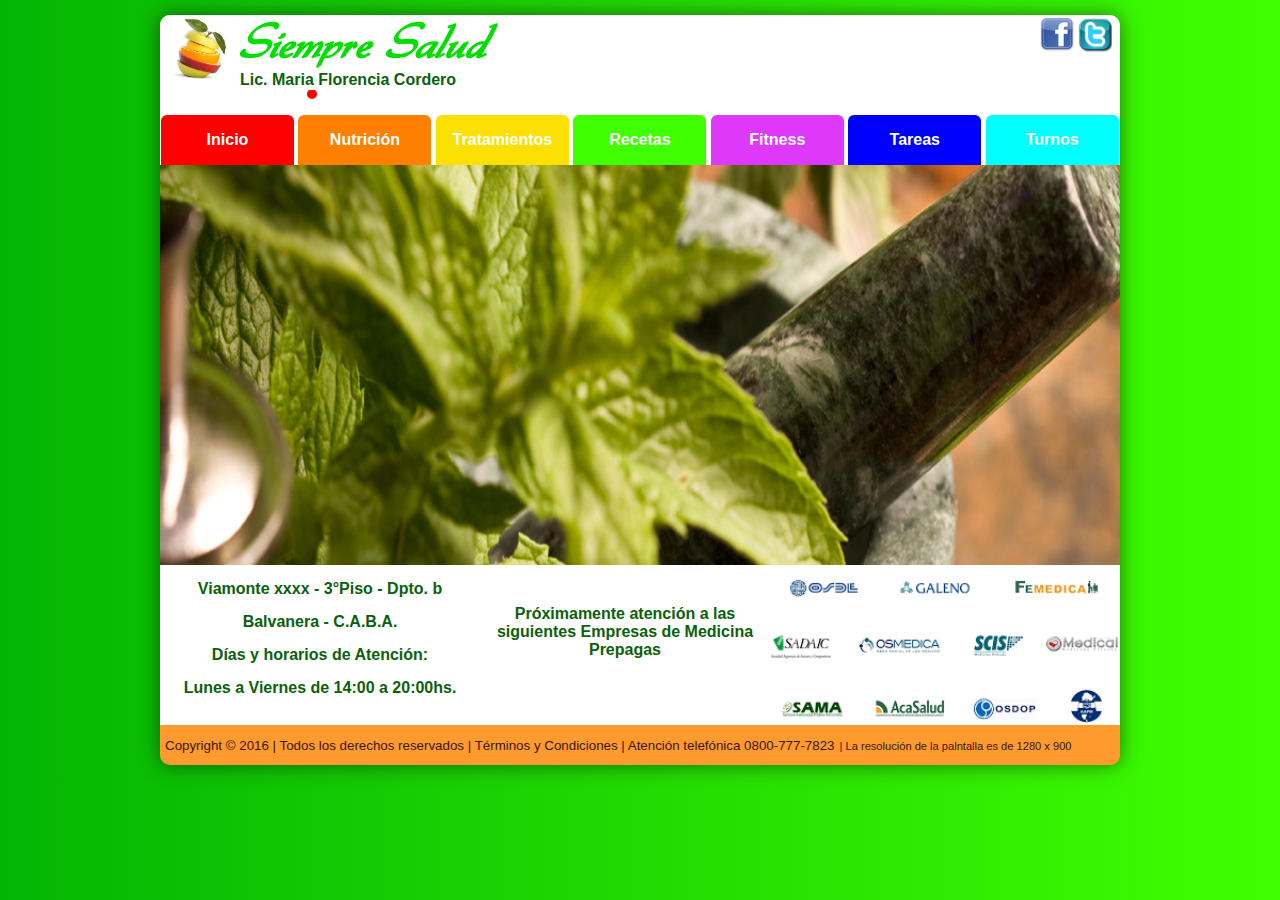
<file: Evaluación Integradora/index.html>
<!doctype html>
<html lang="es">
<head>
    <title>Siempre Salud</title>
    <meta charset="utf-8"/>
    <meta name="keywords" content="nutricion, dietas, delgazar, salud, florencia cordero"/>
    <link rel="stylesheet" href="estilos.css"/>
    <meta name="viewport" content="width=device-width, initial-scale=1"/>
    <script type="text/javascript" src="js/jquery-1.10.1.min.js"></script>
    <script type="text/javascript" src="js/funcion.js"></script>
    <script src="js/canvas_animacion.js"></script>
    <script type="text/javascript">
        function alerta(){
            alert ("Sección en construcción... Intente nuevamente más tarde!!!");
        }
    </script>
    <script type="text/javascript">
    function popup() {
        var nuevaVentana=window.open("","segundaPag","width=600,height=400");
        nuevaVentana.document.write("<html><head><title>ATENCION!!!</title></head><body onClick='window.close();' style='background-image : url(imagenes/slider3.jpg); background-size: cover; color : White; font-family : Verdana, Arial, Helvetica; font-size : 8pt; text-align : center;'><h1 style='background-color: rgba(76, 175, 80, 0.3); color: #0000FF; text-shadow: rgb(150,150,150) 3px 3px 5px; box-shadow= rgb(150,150,150) 5px 5px 10px; border-radius: 15px; margin-top:100px;'>Próximo Sábado 10hs. inauguramos las charlas sobre Nutrición en el auditorium de la Clínica xxxx</h1></body></html>");
    }
    
    function temporizador() {
        setTimeout("popup()",3000);
    }
    </script>
    <script type="text/javascript">
        function iniciar() {
            var elem=document.getElementById("texto_pie");
            var contenido=elem.innerHTML;
            var ancho=screen.width;
            var alto=screen.height;
            elem.innerHTML=contenido + "<small>| La resolución de la palntalla es de " + ancho + " x " + alto + "</small>";
        }
            addEventListener('load', iniciar);
        
    </script>
</head>
<body onload="temporizador();">
    <section id="contenedor">
        <header id="cabecera_index">
            <div id="logo" onclick="location.href = 'index.html'"></div>
            <div id="marca">
                <h1>Siempre Salud</h1>
                <h4>Lic. Maria Florencia Cordero</h4>            
            </div>
            <!--<div id="reloj">-->
            <!--</div>-->
            <div id="redes">
                <a href="http://www.facebook.com" target="new"><img src="imagenes/boton-facebook.png" alt="Logo Facebook" title="Facebook"/></a>
                <a href="http://www.twitter.com" target="new"><img src="imagenes/boton_twitter.png" alt="Logo Twitter" title="Twiter"/></a>
            </div>
            <div id="canvas">
            <canvas id="lienzo" width="960" height="25">
                Su navegador no soporta el elemento canvas
            </canvas>                
            </div>
        </header>
        <nav id="botonera_principal">
            <ul>
                <li><a class="boton_rojo" href="index.html">Inicio</a></li>
                <li><a class="boton_naranja" href="nutricion.html">Nutrición</a></li>
                <li><a class="boton_amarillo" href="planes.html">Tratamientos</a></li>
                <li><a class="boton_verde" href="recetas.html">Recetas</a></li>
                <li><a class="boton_violeta" href="fitness.html">Fitness</a></li>
                <li><a class="boton_azul" href="tareas.html">Tareas</a></li>
                <li><a class="boton_celeste" href="turnos.html">Turnos</a></li>
            </ul>
        </nav>
        <section id="contenido_index">
            <div id="contenido_arriba">
                <div class="slide">
	               <figure>
	                   <img class="img1" alt="alt img1" src="imagenes/slider1.jpg" />
	                   <img class="img2" alt="alt img 2" src="imagenes/slider2.jpg" />
	                   <img class="img3" alt="alt img3" src="imagenes/slider3.jpg" />
	               </figure>
	           </div>
            </div>
            <div id="contenido_abajo">
                <div id="base1">
                    <p>Viamonte xxxx - 3°Piso - Dpto. b</p>
                    <p>Balvanera - C.A.B.A.</p>
                    <p>Días y horarios de Atención:</p>
                    <p>Lunes a Viernes de 14:00 a 20:00hs.</p>
                </div>
                <div id="base2">
                    <p>Próximamente atención a las siguientes Empresas de Medicina Prepagas</p>
                </div>
                <div id="imagen_base">
                </div>
            </div>        
        </section>
        <footer id="pie_index">
                <small id="texto_pie">Copyright © 2016 | Todos los derechos reservados | <a class="subrayado_enlace" href="#">Términos y Condiciones</a> | Atención telefónica 0800-777-7823</small>
        </footer>
    </section>
</body>
</html>
</file>
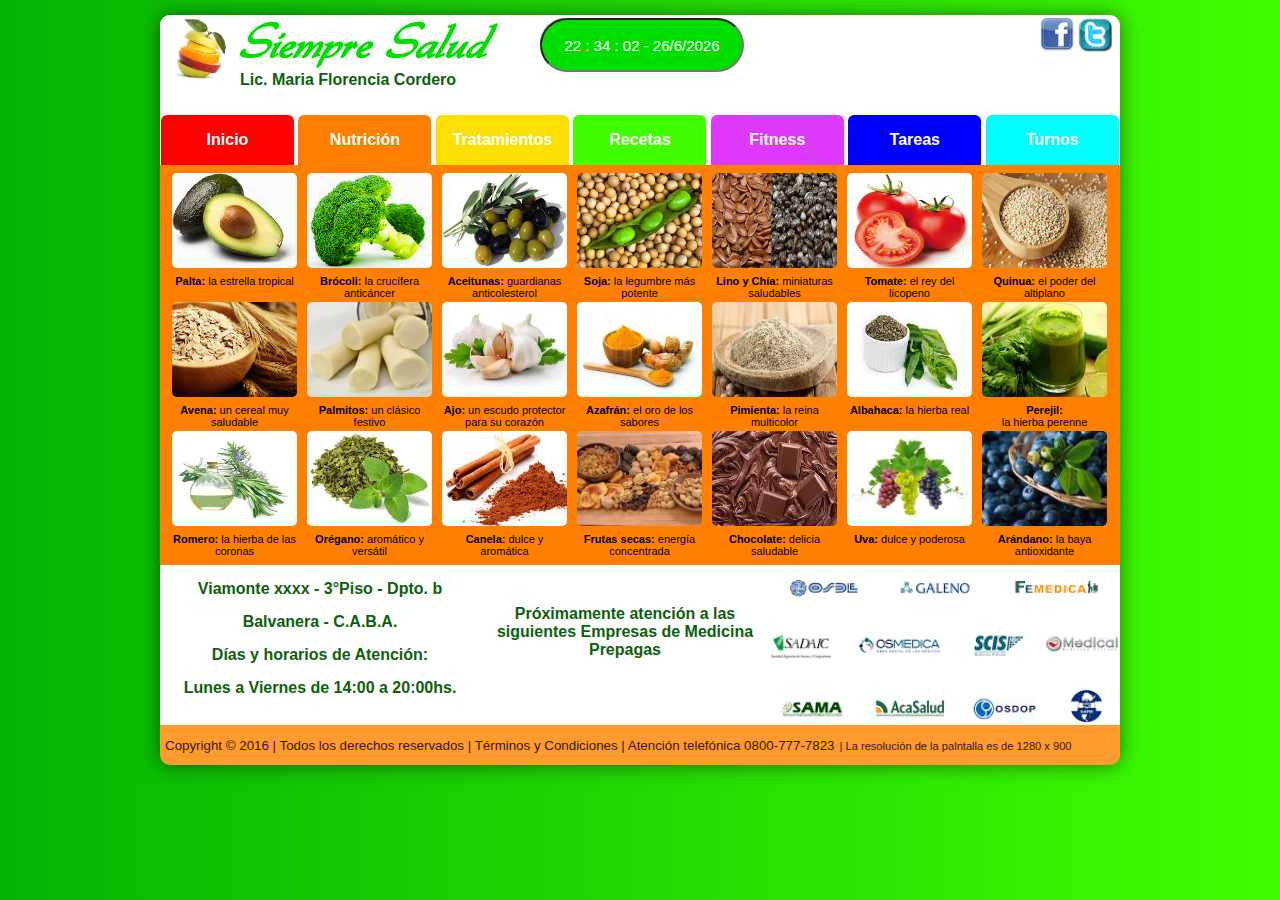
<file: Evaluación Integradora/nutricion.html>
<!doctype html>
<html>
<head>
    <meta charset="utf-8"/>
    <title>Siempre Salud</title>
    <link rel="stylesheet" href="estilos.css"/>
    <meta name="viewport" content="width=device-width, initial-scale=1"/>
    <script type="text/javascript" src="js/funcion_reloj.js"></script>
    <script type="text/javascript" src="js/jquery-1.10.1.min.js">
    </script>
    <script type="text/javascript" src="js/jquery.fancybox.pack.js">
    </script>
    <script type="text/javascript" src="css/helpers/jquery.fancybox-thumbs.js">
    </script>
    <link rel="stylesheet" href="css/jquery.fancybox.css"/>
    <link rel="stylesheet" href="css/helpers/jquery.fancybox-thumbs.css">
    <script type="text/javascript">
        function alerta(){
            alert ("Sección en construcción... Intente nuevamente más tarde!!!");
        }
    </script>
    <script type="text/javascript">
    $(document).ready(function() {
	$(".fancybox-thumb").fancybox({
		prevEffect	: 'none',
		nextEffect	: 'none',
		helpers	: {
			title	: {
				type: 'outside'
			},
			thumbs	: {
				width	: 100,
				height	: 100
			}
		}
	});
});
    </script>
    <script type="text/javascript">
        function iniciar() {
            var elem=document.getElementById("texto_pie");
            var contenido=elem.innerHTML;
            var ancho=screen.width;
            var alto=screen.height;
            elem.innerHTML=contenido + "<small>| La resolución de la palntalla es de " + ancho + " x " + alto + "</small>";
        }
            addEventListener('load', iniciar);
        
    </script>
</head>
<body onload="extract();">
    <section id="contenedor">
        <header id="cabecera_index">
            <div id="logo" onclick="location.href = 'index.html'"></div>
            <div id="marca">
                <h1>Siempre Salud</h1>
                <h4>Lic. Maria Florencia Cordero</h4>            
            </div>
             <div id="reloj">
            <form name="form_reloj"> 
                <input type="text" name="reloj" size="10" id="formato" onfocus="foco();"> 
            </form>
            </div>
            <div id="redes">
                <a href="http://www.facebook.com" target="new"><img src="imagenes/boton-facebook.png" alt="Logo Facebook" title="Facebook"/></a>
                <a href="http://www.twitter.com" target="new"><img src="imagenes/boton_twitter.png" alt="Logo Twitter" title="Twiter"/></a>
            </div>
        </header>
        <nav id="botonera_principal">
            <ul>
                <li><a class="boton_rojo" href="index.html">Inicio</a></li>
                <li><a class="boton_naranja" href="nutricion.html">Nutrición</a></li>
                <li><a class="boton_amarillo" href="planes.html">Tratamientos</a></li>
                <li><a class="boton_verde" href="recetas.html">Recetas</a></li>
                <li><a class="boton_violeta" href="fitness.html">Fitness</a></li>
                <li><a class="boton_azul" href="tareas.html">Tareas</a></li>
                <li><a class="boton_celeste" href="turnos.html">Turnos</a></li>
            </ul>
        </nav>
        <section id="contenido_index">
            <div id="contenido_nutricion">
                <figure>
                    <a href="imagenes/palta.jpg" class="fancybox-thumb" rel="fancybox-thumb" title="Palta: la estrella tropical"><img src="imagenes/palta.jpg" alt="imagen de palta"></a>
                    <figcaption onclick="location.href = 'palta.html'"><span>Palta: </span>la estrella tropical</figcaption>
                </figure>
                <figure>
                    <a href="imagenes/brocoli.jpg" class="fancybox-thumb" rel="fancybox-thumb" title="Brócoli: imagen de brocoli"><img src="imagenes/brocoli.jpg" alt="imagen de brocoli"></a>
                    <figcaption onclick="alerta();"><span>Brócoli: </span>la crucífera anticáncer</figcaption>
                </figure>
                <figure>
                    <a href="imagenes/aceitunas.jpg" class="fancybox-thumb" rel="fancybox-thumb" title="Aceitunas: guardianas anticolesterol"><img src="imagenes/aceitunas.jpg" alt="imagen de aceitunas"></a>
                    <figcaption onclick="alerta();"><span>Aceitunas: </span>guardianas anticolesterol</figcaption>
                </figure>
                <figure>
                    <a href="imagenes/soja.jpg" class="fancybox-thumb" rel="fancybox-thumb" title="Soja: la legumbre más potente"><img src="imagenes/soja.jpg" alt="imagen de soja"></a>
                    <figcaption onclick="alerta();"><span>Soja: </span>la legumbre más potente</figcaption>
                </figure>
                <figure>
                    <a href="imagenes/linoychia.jpg" class="fancybox-thumb" rel="fancybox-thumb" title="Lino y Chía: miniaturas saludables"><img src="imagenes/linoychia.jpg" alt="imagen de semillas de lino y chia"></a>
                    <figcaption onclick="alerta();"><span>Lino y Chía: </span>miniaturas saludables</figcaption>
                </figure>
                <figure>
                    <a href="imagenes/tomate.jpg" class="fancybox-thumb" rel="fancybox-thumb" title="Tomate: el rey del licopeno"><img src="imagenes/tomate.jpg" alt="imagen de tomate"></a>
                    <figcaption onclick="alerta();"><span>Tomate: </span>el rey del licopeno</figcaption>
                </figure>
                <figure>
                    <a href="imagenes/quinua.jpg" class="fancybox-thumb" rel="fancybox-thumb" title="Quinua: el poder del altiplano"><img src="imagenes/quinua.jpg" alt="imagen de quinua"></a>
                    <figcaption onclick="alerta();"><span>Quinua: </span>el poder del altiplano</figcaption>
                </figure>
                <figure>
                    <a href="imagenes/avena.jpg" class="fancybox-thumb" rel="fancybox-thumb" title="Avena: un cereal muy saludable"><img src="imagenes/avena.jpg" alt="imagen de avena"></a>
                    <figcaption onclick="alerta();"><span>Avena: </span>un cereal muy saludable</figcaption>
                </figure>
                <figure>
                    <a href="imagenes/palmitos.jpg" class="fancybox-thumb" rel="fancybox-thumb" title="Palmitos: un clásico festivo"><img src="imagenes/palmitos.jpg" alt="imagen de palmitos"></a>
                    <figcaption onclick="alerta();"><span>Palmitos: </span>un clásico festivo</figcaption>
                </figure>
                <figure>
                    <a href="imagenes/ajo.jpg" class="fancybox-thumb" rel="fancybox-thumb" title="Ajo: un escudo protector para su corazón"><img src="imagenes/ajo.jpg" alt="imagen de ajo"></a>
                    <figcaption onclick="alerta();"><span>Ajo: </span>un escudo protector para su corazón</figcaption>
                </figure>
                <figure>
                    <a href="imagenes/azafran.jpg" class="fancybox-thumb" rel="fancybox-thumb" title="Azafrán: el oro de los sabores"><img src="imagenes/azafran.jpg" alt="imagen de azafrán"></a>
                    <figcaption onclick="alerta();"><span>Azafrán: </span>el oro de los sabores</figcaption>
                </figure>
                <figure>
                    <a href="imagenes/pimienta.jpg" class="fancybox-thumb" rel="fancybox-thumb" title="Pimienta: la reina multicolor"><img src="imagenes/pimienta.jpg" alt="imagen de pimienta"></a>
                    <figcaption onclick="alerta();"><span>Pimienta: </span>la reina multicolor</figcaption>
                </figure>
                <figure>
                    <a href="imagenes/albahaca.jpg" class="fancybox-thumb" rel="fancybox-thumb" title="Albahaca: la hierba real"><img src="imagenes/albahaca.jpg" alt="imagen de albahaca"></a>
                    <figcaption onclick="alerta();"><span>Albahaca: </span>la hierba real <br/> </figcaption>
                </figure>
                <figure>
                    <a href="imagenes/perejil.jpg" class="fancybox-thumb" rel="fancybox-thumb" title="Perejil: la hierba perenne"><img src="imagenes/perejil.jpg" alt="imagen de perejil"></a>
                    <figcaption onclick="alerta();"><span>Perejil: </span><br/>la hierba perenne</figcaption>
                </figure>
                <figure>
                    <a href="imagenes/romero.jpg" class="fancybox-thumb" rel="fancybox-thumb" title="Romero: la hierba de las coronas"><img src="imagenes/romero.jpg" alt="imagen de romero"></a>
                    <figcaption onclick="alerta();"><span>Romero: </span>la hierba de las coronas</figcaption>
                </figure>
                <figure>
                    <a href="imagenes/oregano.jpg" class="fancybox-thumb" rel="fancybox-thumb" title="Orégano: aromático y versátil"><img src="imagenes/oregano.jpg" alt="imagen de orégano"></a>
                    <figcaption onclick="alerta();"><span>Orégano: </span>aromático y versátil</figcaption>
                </figure>
                <figure>
                    <a href="imagenes/canela.jpg" class="fancybox-thumb" rel="fancybox-thumb" title="Canela: dulce y aromática"><img src="imagenes/canela.jpg" alt="imagen de canela"></a>
                    <figcaption onclick="alerta();"><span>Canela: </span>dulce y aromática</figcaption>
                </figure>
                <figure>
                    <a href="imagenes/frutasecas.jpg" class="fancybox-thumb" rel="fancybox-thumb" title="Frutas secas: energía concentrada"><img src="imagenes/frutasecas.jpg" alt="imagen de frutas secas"></a>
                    <figcaption onclick="alerta();"><span>Frutas secas: </span>energía concentrada</figcaption>
                </figure>
                <figure>
                    <a href="imagenes/chocolate.jpg" class="fancybox-thumb" rel="fancybox-thumb" title="Chocolate: delicia saludable"><img src="imagenes/chocolate.jpg" alt="imagen de chocolate"></a>
                    <figcaption onclick="alerta();"><span>Chocolate: </span>delicia saludable</figcaption>
                </figure>
                <figure>
                    <a href="imagenes/uva.jpg" class="fancybox-thumb" rel="fancybox-thumb" title="Uva: dulce y poderosa"><img src="imagenes/uva.jpg" alt="imagen de uva"></a>
                    <figcaption onclick="alerta();"><span>Uva: </span>dulce y poderosa</figcaption>
                </figure>
                <figure>
                    <a href="imagenes/arandano.jpg" class="fancybox-thumb" rel="fancybox-thumb" title="Arándano: la baya antioxidante"><img src="imagenes/arandano.jpg" alt="imagen de arándano"></a>
                    <figcaption onclick="alerta();"><span>Arándano: </span>la baya antioxidante</figcaption>
                </figure>
            </div>    
            <div id="contenido_abajo">
                <div id="base1">
                    <p>Viamonte xxxx - 3°Piso - Dpto. b</p>
                    <p>Balvanera - C.A.B.A.</p>
                    <p>Días y horarios de Atención:</p>
                    <p>Lunes a Viernes de 14:00 a 20:00hs.</p>
                </div>
                <div id="base2">
                    <p>Próximamente atención a las siguientes Empresas de Medicina Prepagas</p>
                </div>
                <div id="imagen_base"></div>
            </div>        
        </section>
        <footer id="pie_index">
                <small id="texto_pie">Copyright © 2016 | Todos los derechos reservados | <a class="subrayado_enlace" href="#">Términos y Condiciones</a> | Atención telefónica 0800-777-7823</small>
        </footer>
    </section>
</body>
</html>
</file>
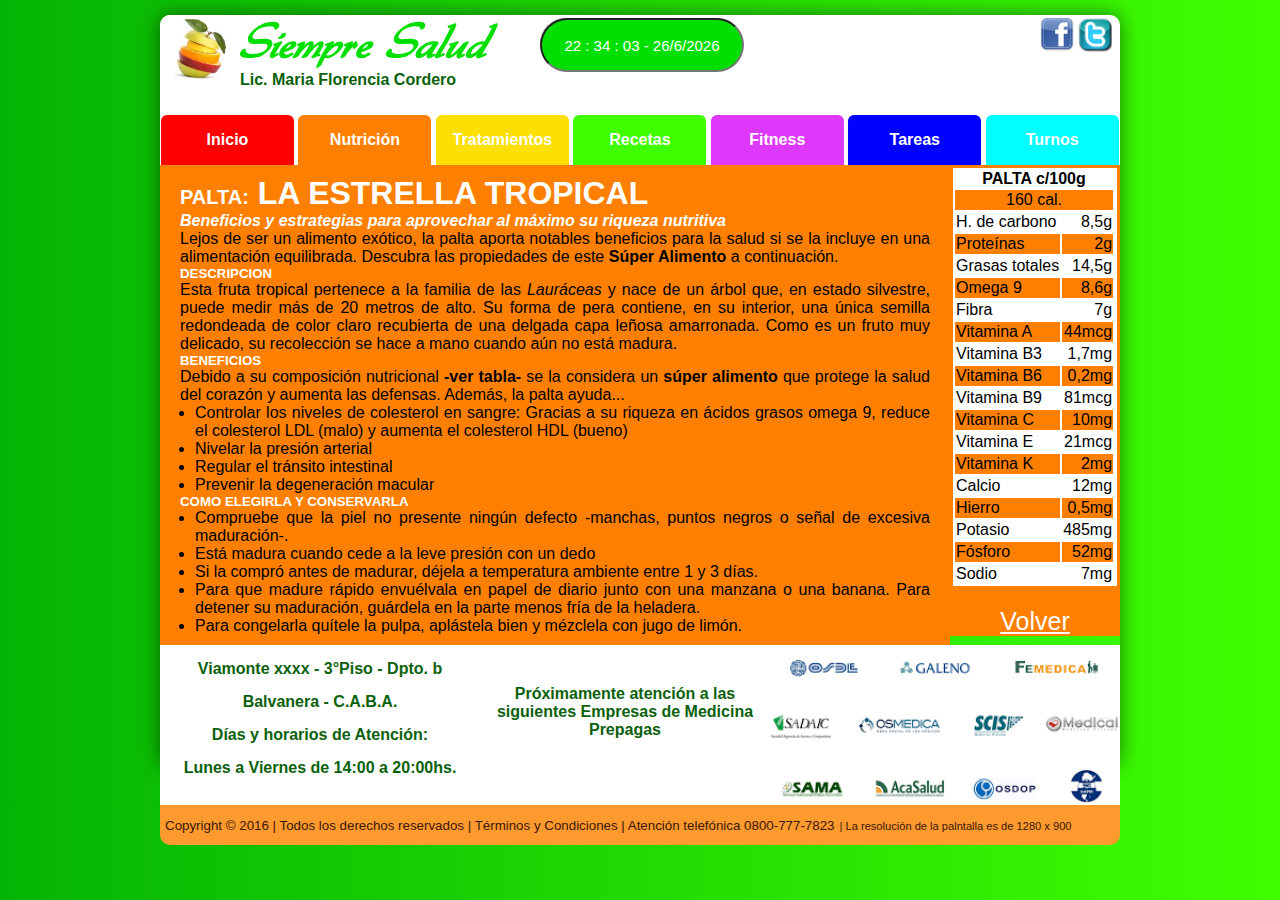
<file: Evaluación Integradora/palta.html>
<!doctype html>
<html>
<head>
    <meta charset="utf-8"/>
    <title>Siempre Salud</title>
    <link rel="stylesheet" href="estilos.css"/>
    <meta name="viewport" content="width=device-width, initial-scale=1"/>
    <script type="text/javascript" src="js/funcion_reloj.js"></script>
    <script type="text/javascript">
        function alerta(){
            alert ("Sección en construcción... Intente nuevamente más tarde!!!");
        }
    </script>
    <script type="text/javascript">
        function iniciar() {
            var elem=document.getElementById("texto_pie");
            var contenido=elem.innerHTML;
            var ancho=screen.width;
            var alto=screen.height;
            elem.innerHTML=contenido + "<small>| La resolución de la palntalla es de " + ancho + " x " + alto + "</small>";
        }
            addEventListener('load', iniciar);
        
    </script>
</head>
<body onload="extract();">
    <section id="contenedor">
        <header id="cabecera_index">
            <div id="logo" onclick="location.href = 'index.html'"></div>
            <div id="marca">
                <h1>Siempre Salud</h1>
                <h4>Lic. Maria Florencia Cordero</h4>            
            </div>
             <div id="reloj">
            <form name="form_reloj"> 
                <input type="text" name="reloj" size="10" id="formato" onfocus="foco();"> 
            </form>
            </div>
            <div id="redes">
                <a href="http://www.facebook.com" target="new"><img src="imagenes/boton-facebook.png" alt="Logo Facebook" title="Facebook"/></a>
                <a href="http://www.twitter.com" target="new"><img src="imagenes/boton_twitter.png" alt="Logo Twitter" title="Twiter"/></a>
            </div>
        </header>
        <nav id="botonera_principal">
            <ul>
                <li><a class="boton_rojo" href="index.html">Inicio</a></li>
                <li><a class="boton_naranja" href="nutricion.html">Nutrición</a></li>
                <li><a class="boton_amarillo" href="planes.html">Tratamientos</a></li>
                <li><a class="boton_verde" href="recetas.html">Recetas</a></li>
                <li><a class="boton_violeta" href="fitness.html">Fitness</a></li>
                <li><a class="boton_azul" href="tareas.html">Tareas</a></li>
                <li><a class="boton_celeste" href="turnos.html">Turnos</a></li>
            </ul>
             </nav>
        <section id="contenido_index">
            <!--<div id="contenido_nutricion">  
            </div> -->
            <div id="palta">
            <article id="articulo">
                <header>
                    <hgroup>
                        <h1 class="textoblanco"><span>PALTA:</span> LA ESTRELLA TROPICAL</h1>
                        <h4 class="textoblanco">Beneficios y estrategias para aprovechar al máximo su riqueza nutritiva</h4>
                    </hgroup>
                </header>
                <p>Lejos de ser un alimento exótico, la palta aporta notables beneficios para la salud si se la incluye en una alimentación equilibrada. Descubra las propiedades de este <strong>Súper Alimento</strong> a continuación.</p>
                <h5 class="textoblanco">DESCRIPCION</h5>
                <p>Esta fruta tropical pertenece a la familia de las <em>Lauráceas</em> y nace de un árbol que, en estado silvestre, puede medir más de 20 metros de alto. Su forma de pera contiene, en su interior, una única semilla redondeada de color claro recubierta de una delgada capa leñosa amarronada. Como es un fruto muy delicado, su recolección se hace a mano cuando aún no está madura.</p>
                <h5 class="textoblanco">BENEFICIOS</h5>
                <p>Debido a su composición nutricional <strong>-ver tabla-</strong> se la considera un <strong>súper alimento</strong> que protege la salud del corazón y aumenta las defensas. Además, la palta ayuda...</p>
                <ul>
                    <li>Controlar los niveles de colesterol en sangre: Gracias a su riqueza en ácidos grasos omega 9, reduce el colesterol LDL (malo) y aumenta el colesterol HDL (bueno)</li>
                    <li>Nivelar la presión arterial</li>
                    <li>Regular el tránsito intestinal</li>
                    <li>Prevenir la degeneración macular</li>
                </ul>
                <h5 class="textoblanco">COMO ELEGIRLA Y CONSERVARLA</h5>
                <ul>
                    <li>Compruebe que la piel no presente ningún defecto -manchas, puntos negros o señal de excesiva maduración-.</li>
                    <li>Está madura cuando cede a la leve presión con un dedo</li>
                    <li>Si la compró antes de madurar, déjela a temperatura ambiente entre 1 y 3 días.</li>
                    <li>Para que madure rápido envuélvala en papel de diario junto con una manzana o una banana. Para detener su maduración, guárdela en la parte menos fría de la heladera.</li>
                    <li>Para congelarla quítele la pulpa, aplástela bien y mézclela con jugo de limón.</li>
                </ul>
            </article>
            <article id="tabla">
                <table>
                    <tr>
                        <th colspan="2" class="textocentrado">PALTA c/100g</th>
                    </tr>
                    <tr>
                        <td colspan="2" class="textocentrado">160 cal.</td>
                    </tr>
                    <tr>
                        <td>H. de carbono</td>
                        <td>8,5g</td>
                    </tr>
                    <tr>
                        <td>Proteínas</td>
                        <td>2g</td>
                    </tr>
                    <tr>
                        <td>Grasas totales</td>
                        <td>14,5g</td>
                    </tr>
                    <tr>
                        <td>Omega 9</td>
                        <td>8,6g</td>
                    </tr>
                    <tr>
                        <td>Fibra</td>
                        <td>7g</td>
                    </tr>
                    <tr>
                        <td>Vitamina A</td>
                        <td>44mcg</td>
                    </tr>
                    <tr>
                        <td>Vitamina B3</td>
                        <td>1,7mg</td>
                    </tr>
                    <tr>
                        <td>Vitamina B6</td>
                        <td>0,2mg</td>
                    </tr>
                    <tr>
                        <td>Vitamina B9</td>
                        <td>81mcg</td>
                    </tr>
                    <tr>
                        <td>Vitamina C</td>
                        <td>10mg</td>
                    </tr>
                    <tr>
                        <td>Vitamina E</td>
                        <td>21mcg</td>
                    </tr>
                    <tr>
                        <td>Vitamina K</td>
                        <td>2mg</td>
                    </tr>
                    <tr>
                        <td>Calcio</td>
                        <td>12mg</td>
                    </tr>
                    <tr>
                        <td>Hierro</td>
                        <td>0,5mg</td>
                    </tr>
                    <tr>
                        <td>Potasio</td>
                        <td>485mg</td>
                    </tr>
                    <tr>
                        <td>Fósforo</td>
                        <td>52mg</td>
                    </tr>
                    <tr>
                        <td>Sodio</td>
                        <td>7mg</td>
                    </tr>    
                </table>
            </article>
            <div id="volver">
                <a href="nutricion.html">Volver</a>
            </div>
            </div>
            <div id="contenido_abajo">
                <div id="base1">
                    <p>Viamonte xxxx - 3°Piso - Dpto. b</p>
                    <p>Balvanera - C.A.B.A.</p>
                    <p>Días y horarios de Atención:</p>
                    <p>Lunes a Viernes de 14:00 a 20:00hs.</p>
                </div>
                <div id="base2">
                    <p>Próximamente atención a las siguientes Empresas de Medicina Prepagas</p>
                </div>
                <div id="imagen_base"></div>
            </div>        
        </section>
        <footer id="pie_index">
                <small id="texto_pie">Copyright © 2016 | Todos los derechos reservados | <a class="subrayado_enlace" href="#">Términos y Condiciones</a> | Atención telefónica 0800-777-7823</small>
        </footer>
    </section>
</body>
</html>
</file>
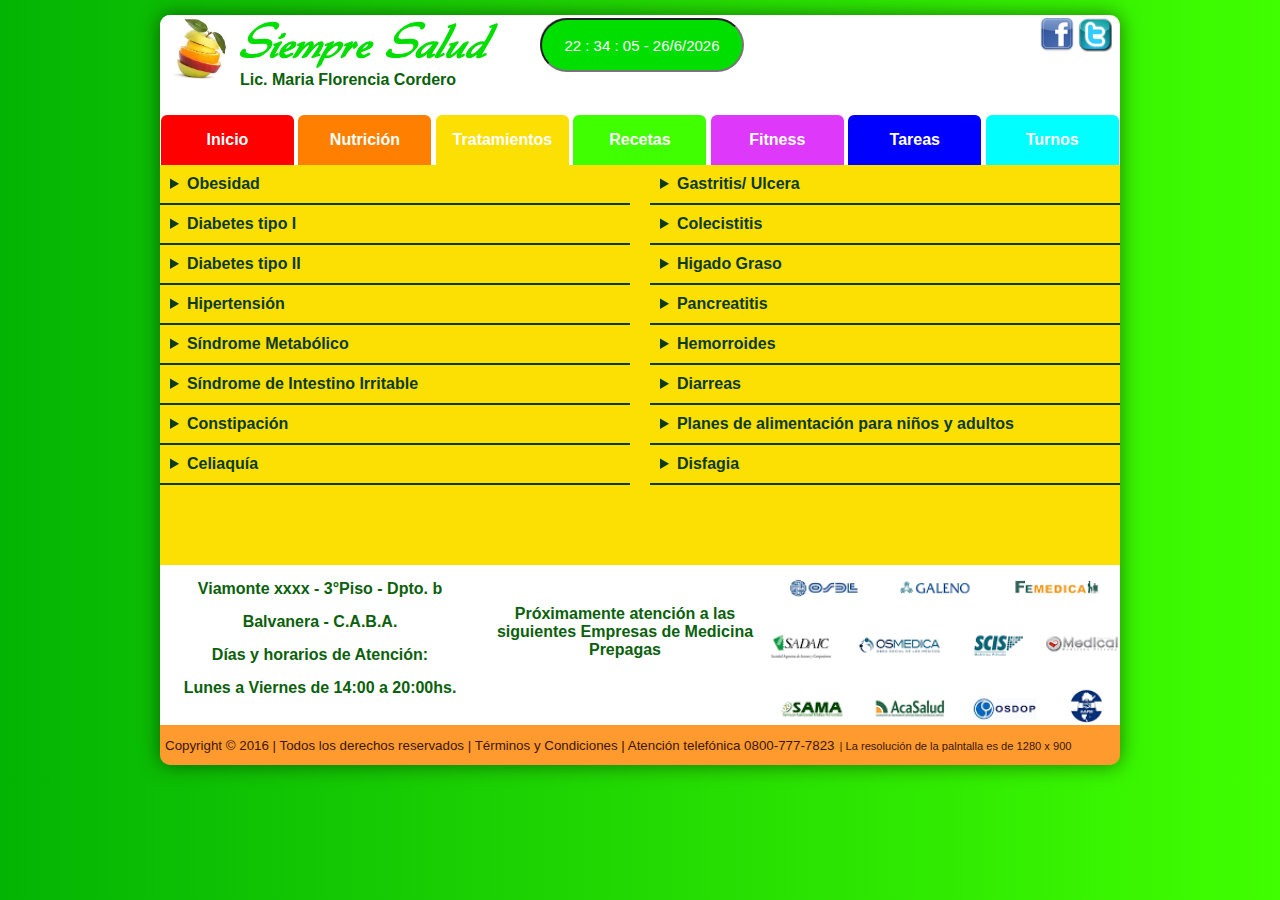
<file: Evaluación Integradora/planes.html>
<!doctype html>
<html>
<head>
    <meta charset="utf-8"/>
    <title>Siempre Salud</title>
    <link rel="stylesheet" href="estilos.css"/>
    <meta name="viewport" content="width=device-width, initial-scale=1"/>
    <script type="text/javascript" src="js/funcion_reloj.js"></script>
    <script type="text/javascript">
        function alerta(){
            alert ("Sección en construcción... Intente nuevamente más tarde!!!");
        }
    </script>
    <script type="text/javascript">
        function iniciar() {
            var elem=document.getElementById("texto_pie");
            var contenido=elem.innerHTML;
            var ancho=screen.width;
            var alto=screen.height;
            elem.innerHTML=contenido + "<small>| La resolución de la palntalla es de " + ancho + " x " + alto + "</small>";
        }
            addEventListener('load', iniciar);
        
    </script>
</head>
<body onload="extract();">
    <section id="contenedor">
        <header id="cabecera_index">
            <div id="logo" onclick="location.href = 'index.html'"></div>
            <div id="marca">
                <h1>Siempre Salud</h1>
                <h4>Lic. Maria Florencia Cordero</h4>            
            </div>
             <div id="reloj">
            <form name="form_reloj"> 
                <input type="text" name="reloj" size="10" id="formato" onfocus="foco();"> 
            </form>
            </div>
            <div id="redes">
                <a href="http://www.facebook.com" target="new"><img src="imagenes/boton-facebook.png" alt="Logo Facebook" title="Facebook"/></a>
                <a href="http://www.twitter.com" target="new"><img src="imagenes/boton_twitter.png" alt="Logo Twitter" title="Twiter"/></a>
            </div>
        </header>
        <nav id="botonera_principal">
            <ul>
                <li><a class="boton_rojo" href="index.html">Inicio</a></li>
                <li><a class="boton_naranja" href="nutricion.html">Nutrición</a></li>
                <li><a class="boton_amarillo" href="planes.html">Tratamientos</a></li>
                <li><a class="boton_verde" href="recetas.html">Recetas</a></li>
                <li><a class="boton_violeta" href="fitness.html">Fitness</a></li>
                <li><a class="boton_azul" href="tareas.html">Tareas</a></li>
                <li><a class="boton_celeste" href="turnos.html">Turnos</a></li>
            </ul>
             </nav>
        <section id="contenido_index">
            <div id="contenido_tratamientos">
                <div id="tratamientos_izq">
                    <ul id="tratamientos">
                        <li>
                            <details>
                                <summary>Obesidad</summary>
                                <p class="textotratamiento">Estado patológico que se caracteriza por un exceso o una acumulación excesiva y general de grasa en el cuerpo.<em>"Un exceso de alimentos puede producir obesidad, con el consiguiente aumento del riesgo de infarto cardíaco, arteriosclerosis, hipertensión y otras enfermedades".</em></p>
                            </details>
                        </li>
                        <li>
                            <details>
                                <summary>Diabetes tipo I</summary>
                                <p class="textotratamiento">La diabetes es un grupo de enfermedades caracterizadas por un alto nivel de glucosa resultado de defectos en la capacidad del cuerpo para producir o usar insulina.</p>
                            </details>
                        </li>
                        <li>
                            <details>
                                <summary>Diabetes tipo II</summary>
                                <p class="textotratamiento">La diabetes es un grupo de enfermedades caracterizadas por un alto nivel de glucosa resultado de defectos en la capacidad del cuerpo para producir o usar insulina.</p>
                            </details>
                        </li>
                        <li>
                            <details>
                                <summary>Hipertensión</summary>
                                <p class="textotratamiento">Presión excesivamente alta de la sangre sobre la pared de las arterias.<em>"La hipertensión arterial puede provocar infartos y hemorragias cerebrales".</em></p>
                            </details>
                        </li>
                        <li>
                            <details>
                                <summary>Síndrome Metabólico</summary>
                                <p class="textotratamiento">Se denomina síndrome metabólico a la conjunción de varias enfermedades o factores de riesgo en un mismo individuo que aumentan su probabilidad de padecer una enfermedad cardiovascular o diabetes mellitus...</p>
                            </details>
                        </li>
                        <li>
                            <details>
                                <summary>Síndrome de Intestino Irritable</summary>
                                <p class="textotratamiento">Es un cuadro crónico y recidivante caracterizado por la existencia de dolor abdominal y/o cambios en el ritmo intestinal, acompañados o no de una sensación de distensión abdominal, sin que se demuestre una alteración en la morfología o en el metabolismo intestinales, ni causas infecciosas que lo justifiquen. <em>"Los cambios en su alimentación y estilo de vida pueden ayudarle".</em></p>
                            </details>
                        </li>
                        <li>
                            <details>
                                <summary>Constipación</summary>
                                <p class="textotratamiento">La constipación consiste en la dificultad para eliminar las heces. Este impedimento se puede manifestar a través de deposiciones escasas, difíciles de expulsar  o demasiado infrecuentes. <em>"Es un estado realmente incómodo, que puede interferir con la vida diaria, afectando la calidad de vida de quien la padece".</em></p>
                            </details>
                        </li>
                        <li>
                            <details>
                                <summary>Celiaquía</summary>
                                <p class="textotratamiento">La enfermedad celíaca es una enfermedad autoinmune que se caracteriza por una inflamación crónica de la parte próxima del intestino delgado o yeyuno, causada por la exposición a la gliadina, una proteína vegetal de algunos cereales en la dieta. La gliadina es uno de los componentes del gluten...</p>
                            </details>
                        </li>
                    </ul>
                </div>
                <div id="tratamientos_der">
                    <ul id="tratamientos">
                        <li>
                            <details>
                                <summary>Gastritis/ Ulcera</summary>
                                <p class="textotratamiento">Inflamación de la mucosa del estómago. <em>"Las molestias de la gastritis se alivian con una dieta adecuada"</em></p>
                            </details>
                        </li>
                        <li>
                            <details>
                                <summary>Colecistitis</summary>
                                <p class="textotratamiento">Inflamación aguda o crónica de la vesícula biliar, que generalmente se produce por la presencia de cálculos. <em>"Los tratamientos no quirúrgicos incluyen: antibióticos que debe tomar en casa para combatir la infección, dieta baja en grasa (si puede comer), analgésicos"</em></p>
                            </details>
                        </li>
                        <li>
                            <details>
                                <summary>Higado Graso</summary>
                                <p class="textotratamiento">El hígado graso es una enfermedad generalmente benigna del hígado que se caracteriza por la acumulación de ácidos grasos y de triglicéridos en las células hepáticas. <em>"Si bien no existe un tratamiento definitivo para el hígado graso, las recomendaciones básicas que se dan al respecto pasan por una reducción de peso corporal y seguir una alimentación sana y saludable, rica en frutas y verduras".</em></p>
                            </details>
                        </li>
                        <li>
                            <details>
                                <summary>Pancreatitis</summary>
                                <p class="textotratamiento">La pancreatitis es una inflamación del páncreas. Esto ocurre cuando las enzimas digestivas comienzan a digerir el páncreas. La pancreatitis puede ser aguda o crónica. De cualquier forma es grave y puede traer complicaciones.</p>
                            </details>
                        </li>
                        <li>
                            <details>
                                <summary>Hemorroides</summary>
                                <p class="textotratamiento">Las hemorroides son varices o inflamaciones de las venas en el recto y el ano. <em>"Para prevenir el estreñimiento y las hemorroides, usted debe: tomar muchos líquidos, consumir una dieta rica en fibra de frutas, verduras y granos integrales, pensar en tomar suplementos de fibra, usar ablandadores de heces para prevenir el esfuerzo"</em></p>
                            </details>
                        </li>
                        <li>
                            <details>
                                <summary>Diarreas</summary>
                                <p class="textotratamiento">Alteración intestinal que se caracteriza por la mayor frecuencia, fluidez y, a menudo, volumen de las deposiciones.<em>"En la mayoría de los casos usted puede tratar la diarrea en casa. Deberá aprender: a beber mucho líquido para prevenir la deshidratación, qué alimentos debe o no debe comer, qué hacer si está amamantando y a qué signos de peligro debe estar atento".</em></p>
                            </details>
                        </li>
                        <li>
                            <details>
                                <summary>Planes de alimentación para niños y adultos</summary>
                                <p class="textotratamiento">Un estilo de vida saludable conlleva muchas decisiones. Entre ellas, la elección de una dieta o un plan de alimentación equilibrado. </p>
                            </details>
                        </li>
                        <li>
                            <details>
                                <summary>Disfagia</summary>
                                <p class="textotratamiento">Dificultad o imposibilidad de tragar. La disfagia puede presentarse a cualquier edad, pero es más común en personas mayores. Muchas cosas diferentes pueden provocar disfagia: hábitos de alimentación deficiente, trastornos nerviosos y musculares, problemas en el esófago... </p>
                            </details>
                        </li>
                        
                        <!--<li>Gastritis/ Ulcera<a href="#"><img src="imagenes/btn_mas.jpg" alt="boton info" title="Info"/></a></li>
                        <li>Colecistitis<a href="#"><img src="imagenes/btn_mas.jpg" alt="boton info" title="Info"/></a></li>
                        <li>Higado Graso<a href="#"><img src="imagenes/btn_mas.jpg" alt="boton info" title="Info"/></a></li>
                        <li>Pancriatitis<a href="#"><img src="imagenes/btn_mas.jpg" alt="boton info" title="Info"/></a></li>
                        <li>Hemorroides<a href="#"><img src="imagenes/btn_mas.jpg" alt="boton info" title="Info"/></a></li>
                        <li>Diarreas<a href="#"><img src="imagenes/btn_mas.jpg" alt="boton info" title="Info"/></a></li>
                        <li>Planes de alimentación para ninños y adultos<a href="#"><img src="imagenes/btn_mas.jpg" alt="boton info" title="Info"/></a></li>
                        <li><a href="#"></li>-->
                    </ul>
                </div>
                
            </div>
            <div id="contenido_abajo">
                <div id="base1">
                    <p>Viamonte xxxx - 3°Piso - Dpto. b</p>
                    <p>Balvanera - C.A.B.A.</p>
                    <p>Días y horarios de Atención:</p>
                    <p>Lunes a Viernes de 14:00 a 20:00hs.</p>
                </div>
                <div id="base2">
                    <p>Próximamente atención a las siguientes Empresas de Medicina Prepagas</p>
                </div>
                <div id="imagen_base"></div>
            </div>        
        </section>
        <footer id="pie_index">
                <small id="texto_pie">Copyright © 2016 | Todos los derechos reservados | <a class="subrayado_enlace" href="#">Términos y Condiciones</a> | Atención telefónica 0800-777-7823</small>
        </footer>
    </section>
</body>
</html>
</file>
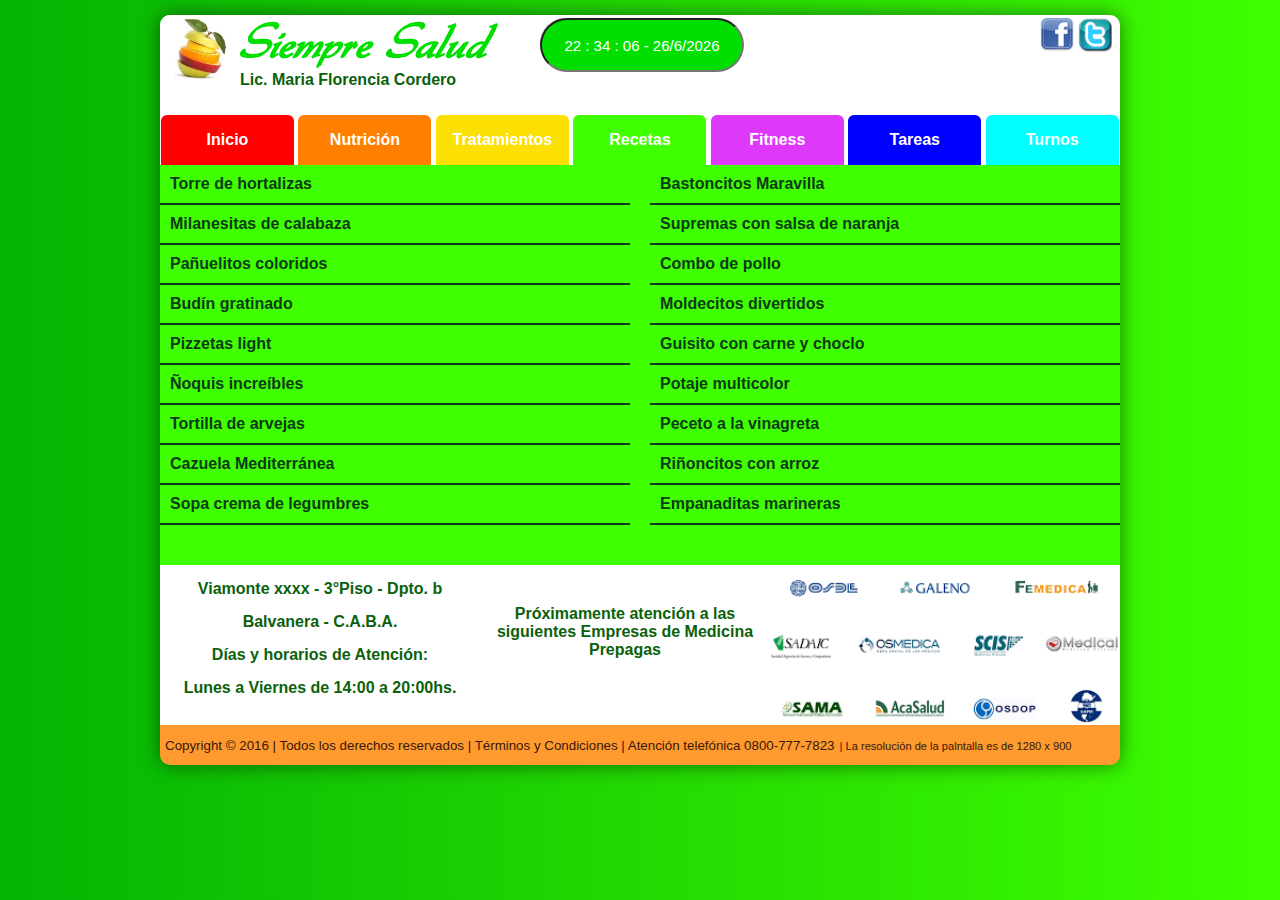
<file: Evaluación Integradora/recetas.html>
<!doctype html>
<html>
<head>
    <meta charset="utf-8"/>
    <title>Siempre Salud</title>
    <link rel="stylesheet" href="estilos.css"/>
    <meta name="viewport" content="width=device-width, initial-scale=1"/>
    <script type="text/javascript" src="js/funcion_reloj.js"></script>
    <script type="text/javascript">
        function alerta(){
            alert ("Sección en construcción... Intente nuevamente más tarde!!!");
        }
    </script>
    <script type="text/javascript">
        function iniciar() {
            var elem=document.getElementById("texto_pie");
            var contenido=elem.innerHTML;
            var ancho=screen.width;
            var alto=screen.height;
            elem.innerHTML=contenido + "<small>| La resolución de la palntalla es de " + ancho + " x " + alto + "</small>";
        }
            addEventListener('load', iniciar);
        
    </script>
</head>
<body onload="extract();">
    <section id="contenedor">
        <header id="cabecera_index">
            <div id="logo" onclick="location.href = 'index.html'"></div>
            <div id="marca">
                <h1>Siempre Salud</h1>
                <h4>Lic. Maria Florencia Cordero</h4>            
            </div>
             <div id="reloj">
            <form name="form_reloj"> 
                <input type="text" name="reloj" size="10" id="formato" onfocus="foco();"> 
            </form>
            </div>
            <div id="redes">
                <a href="http://www.facebook.com" target="new"><img src="imagenes/boton-facebook.png" alt="Logo Facebook" title="Facebook"/></a>
                <a href="http://www.twitter.com" target="new"><img src="imagenes/boton_twitter.png" alt="Logo Twitter" title="Twiter"/></a>
            </div>
        </header>
        <nav id="botonera_principal">
            <ul>
                <li><a class="boton_rojo" href="index.html">Inicio</a></li>
                <li><a class="boton_naranja" href="nutricion.html">Nutrición</a></li>
                <li><a class="boton_amarillo" href="planes.html">Tratamientos</a></li>
                <li><a class="boton_verde" href="recetas.html">Recetas</a></li>
                <li><a class="boton_violeta" href="fitness.html">Fitness</a></li>
                <li><a class="boton_azul" href="tareas.html">Tareas</a></li>
                <li><a class="boton_celeste" href="turnos.html">Turnos</a></li>
            </ul>
             </nav>
        <section id="contenido_index">
            <div id="contenido_recetas">
                <div id="tratamientos_izqrecetas">
                    <ul id="tratamientos">
                        <li>
                            <a href="#" onclick="alerta();">Torre de hortalizas</a>
                        </li>
                        <li>
                            <a href="#" onclick="alerta();">Milanesitas de calabaza</a>
                        </li>
                        <li>
                            <a href="#" onclick="alerta();">Pañuelitos coloridos</a>
                        </li>
                        <li>
                            <a href="#" onclick="alerta();">Budín gratinado</a>
                        </li>
                        <li>
                            <a href="#" onclick="alerta();">Pizzetas light</a>
                        </li>
                        <li>
                            <a href="#"onclick="alerta();" onclick="alerta();">Ñoquis increíbles</a>
                        </li>
                        <li>
                            <a href="#" onclick="alerta();">Tortilla de arvejas</a>
                        </li>
                        <li>
                            <a href="#" onclick="alerta();">Cazuela Mediterránea</a>
                        </li>
                        <li>
                            <a href="#" onclick="alerta();">Sopa crema de legumbres</a>
                        </li>
                    </ul>
                </div>
                <div id="tratamientos_derecetas">
                    <ul id="tratamientos">
                        <li>
                            <a href="#" onclick="alerta();">Bastoncitos Maravilla</a>
                        </li>
                        <li>
                            <a href="#" onclick="alerta();">Supremas con salsa de naranja</a>
                        </li>
                        <li>
                            <a href="#" onclick="alerta();">Combo de pollo</a>
                        </li>
                        <li>
                            <a href="#" onclick="alerta();">Moldecitos divertidos</a>
                        </li>
                        <li>
                            <a href="#" onclick="alerta();">Guisito con carne y choclo</a>
                        </li>
                        <li>
                            <a href="#" onclick="alerta();">Potaje multicolor</a>
                        </li>
                        <li>
                            <a href="#" onclick="alerta();">Peceto a la vinagreta</a>
                        </li>
                        <li>
                            <a href="#" onclick="alerta();">Riñoncitos con arroz</a>
                        </li>
                        <li>
                            <a href="#" onclick="alerta();">Empanaditas marineras</a>
                        </li>
                    </ul>
                </div>
                
            </div>
            <div id="contenido_abajo">
                <div id="base1">
                    <p>Viamonte xxxx - 3°Piso - Dpto. b</p>
                    <p>Balvanera - C.A.B.A.</p>
                    <p>Días y horarios de Atención:</p>
                    <p>Lunes a Viernes de 14:00 a 20:00hs.</p>
                </div>
                <div id="base2">
                    <p>Próximamente atención a las siguientes Empresas de Medicina Prepagas</p>
                </div>
                <div id="imagen_base"></div>
            </div>        
        </section>
        <footer id="pie_index">
                <small id="texto_pie">Copyright © 2016 | Todos los derechos reservados | <a class="subrayado_enlace" href="#">Términos y Condiciones</a> | Atención telefónica 0800-777-7823</small>
        </footer>
    </section>
</body>
</html>
</file>
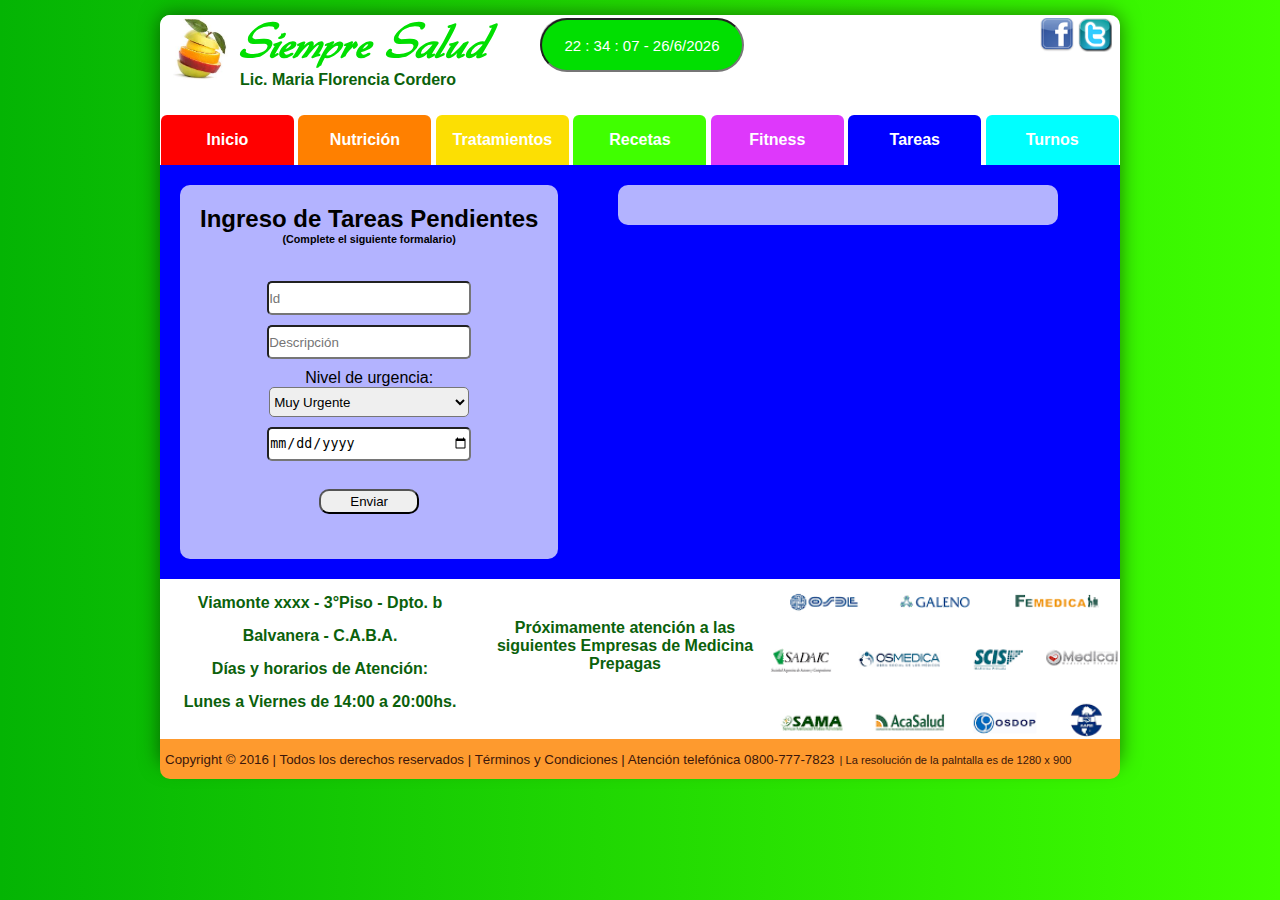
<file: Evaluación Integradora/tareas.html>
<!doctype html>
<html>
<head>
    <meta charset="utf-8"/>
    <title>Siempre Salud</title>
    <link rel="stylesheet" href="estilos.css"/>
    <meta name="viewport" content="width=device-width, initial-scale=1"/>
    <script type="text/javascript" src="js/funcion_reloj.js"></script>
    <link rel="stylesheet" href="css/reproductor.css">
    <script src="js/reproductor.js"></script>
    <link rel="stylesheet" href="css/indexed.css">
    <script src="js/indexed_del.js"></script>
    <script type="text/javascript">
        function alerta(){
            alert ("Sección en construcción... Intente nuevamente más tarde!!!");
        }
    </script>
    <script type="text/javascript">
        function iniciar() {
            var elem=document.getElementById("texto_pie");
            var contenido=elem.innerHTML;
            var ancho=screen.width;
            var alto=screen.height;
            elem.innerHTML=contenido + "<small>| La resolución de la palntalla es de " + ancho + " x " + alto + "</small>";
        }
            addEventListener('load', iniciar);
    </script>

</head>
<body onload="extract();">
    <section id="contenedor">
        <header id="cabecera_index">
            <div id="logo" onclick="location.href = 'index.html'"></div>
            <div id="marca">
                <h1>Siempre Salud</h1>
                <h4>Lic. Maria Florencia Cordero</h4>            
            </div>
             <div id="reloj">
            <form name="form_reloj"> 
                <input type="text" name="reloj" size="10" id="formato" onfocus="foco();"> 
            </form>
            </div>
            <div id="redes">
                <a href="http://www.facebook.com" target="new"><img src="imagenes/boton-facebook.png" alt="Logo Facebook" title="Facebook"/></a>
                <a href="http://www.twitter.com" target="new"><img src="imagenes/boton_twitter.png" alt="Logo Twitter" title="Twiter"/></a>
            </div>
        </header>
        <nav id="botonera_principal">
            <ul>
                <li><a class="boton_rojo" href="index.html">Inicio</a></li>
                <li><a class="boton_naranja" href="nutricion.html">Nutrición</a></li>
                <li><a class="boton_amarillo" href="planes.html">Tratamientos</a></li>
                <li><a class="boton_verde" href="recetas.html">Recetas</a></li>
                <li><a class="boton_violeta" href="fitness.html">Fitness</a></li>
                <li><a class="boton_azul" href="tareas.html">Tareas</a></li>
                <li><a class="boton_celeste" href="turnos.html">Turnos</a></li>
            </ul>
             </nav>
        <section id="contenido_index">
            <div id="contenido_tareas">                        
                <section id="formbox">
                    <h2>Ingreso de Tareas Pendientes</h2>
                    <h6>(Complete el siguiente formalario)</h6><br/><br/>    
                    <form name="form">
                            <input type="text" name="keyword" id="keyword" class="input_text" placeholder="Id" required><br>
                            <input type="text" name="text" id="text" class="input_text" placeholder="Descripción" required><br>
                            <label for="nivel">Nivel de urgencia: </label><br>
                            <select name="nivel" id="nivel" class="input_text" value="Nivel">
                                <option selected value="Muy Urgente">Muy Urgente</option>
                                <option value="Urgente">Urgente</option>
                                <option value="Poco Urgente">Poco Urgente</option>
                            </select><br>
                            <input name="year" id="year" type="date" min="2016-12-06" max="2020-01-31" class="formatofecha"><br/><br/>
                            <input type="button" id="save" value="Enviar" class="botones">
                        </form>
                    </section>
                    <section id="databox">
                        No hay información para mostrar
                    </section>
                    
                    <!--<div id="reproductor">
                        <video id="medio" width="720" height="400">
                        <source src="videos/video1.mp4">
                        <source src="videos/video1.ogg">
                        </video>
                        <nav>
                        <div id="botones">
                            <button type="button" id="reproducir">Reproducir</button>
                        </div>
                        <div id="barra">
                        <div id="progreso"></div>
                        </div>
                        <div style="clear: both"></div>
                        </nav>
                    </div>-->
            </div>
            
            <div id="contenido_abajo">
                <div id="base1">
                    <p>Viamonte xxxx - 3°Piso - Dpto. b</p>
                    <p>Balvanera - C.A.B.A.</p>
                    <p>Días y horarios de Atención:</p>
                    <p>Lunes a Viernes de 14:00 a 20:00hs.</p>
                </div>
                <div id="base2">
                    <p>Próximamente atención a las siguientes Empresas de Medicina Prepagas</p>
                </div>
                <div id="imagen_base"></div>
            </div>        
        </section>
        <footer id="pie_index">
                <small id="texto_pie">Copyright © 2016 | Todos los derechos reservados | <a class="subrayado_enlace" href="#">Términos y Condiciones</a> | Atención telefónica 0800-777-7823</small>
        </footer>
    </section>
</body>
</html>
</file>
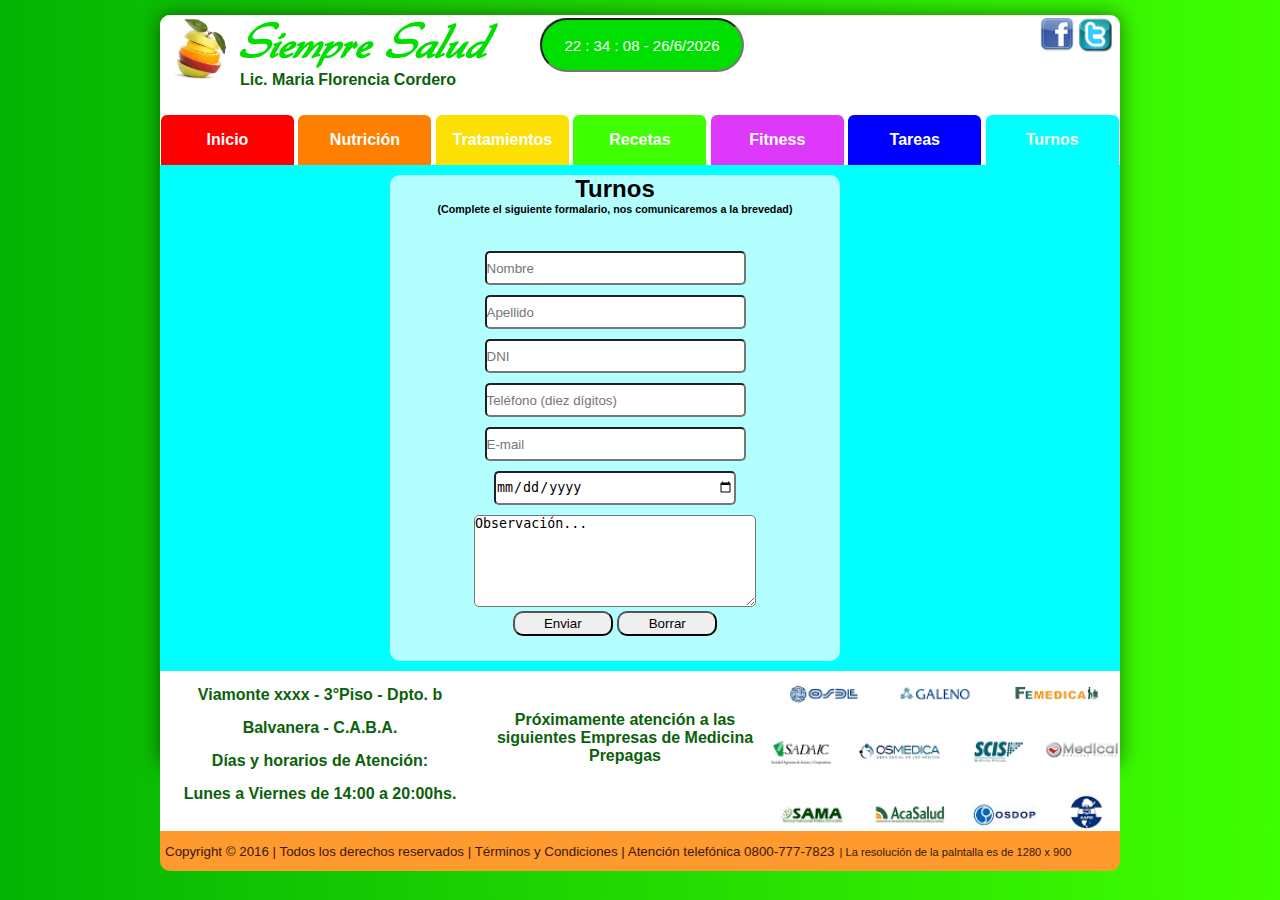
<file: Evaluación Integradora/turnos.html>
<!doctype html>
<html>
<head>
    <meta charset="utf-8"/>
    <title>Siempre Salud</title>
    <link rel="stylesheet" href="estilos.css"/>
    <meta name="viewport" content="width=device-width, initial-scale=1"/>
    <script type="text/javascript" src="js/funcion_reloj.js"></script>
    <script type="text/javascript">
        function alerta(){
            alert ("Sección en construcción... Intente nuevamente más tarde!!!");
        }
    </script>
    <script type="text/javascript">
        function iniciar() {
            var elem=document.getElementById("texto_pie");
            var contenido=elem.innerHTML;
            var ancho=screen.width;
            var alto=screen.height;
            elem.innerHTML=contenido + "<small>| La resolución de la palntalla es de " + ancho + " x " + alto + "</small>";
        }
            addEventListener('load', iniciar);
    </script>
    <script type="text/javascript">
        function iniciar(){
            var nombre=document.getElementById("nombre");
            var apellido=document.getElementById("apellido");
            var dni=document.getElementById("dni");
            var telefono=document.getElementById("telefono");
            
            nombre.addEventListener("input",corroborar);
            apellido.addEventListener("input",corroborar);
            dni.addEventListener("input",corroborar);
            telefono.addEventListener("input",corroborar);
            
            corroborar();
            document.formulario_turnos.addEventListener("invalid",
            validacion, true);
            document.getElementById("enviar").addEventListener("click",
            enviar, false);
            document.formulario_turnos.addEventListener("input", controlar,
            false);
        }
        function corroborar(){
            if (nombre.value == '' || nombre.value == null || nombre.value.length == 0 || /^\s+$/.test(nombre.value)) {
            nombre.setCustomValidity("ERROR en NOMBRE: Debe ingresar un nombre válido.");
            }else{
                nombre.setCustomValidity('');
            }
            if (apellido.value == '' || apellido.value == null || apellido.value.length == 0 || /^\s+$/.test(apellido)) {
            apellido.setCustomValidity("ERROR en Apellido: Debe ingresar un apellido válido.");
            }else{
                apellido.setCustomValidity('');
            }
            if (dni.value == '') {
            dni.setCustomValidity("ERROR en DNI: Debe ingresar un número de DNI válido.");
            }else{
                dni.setCustomValidity('');
            }
            if (telefono.value == '') {
            telefono.setCustomValidity("ERROR en Telefono: Debe ingresar un número de teléfono válido.");
            }else{
                telefono.setCustomValidity('');
            }
        }
        function validacion(e){
        var elemento=e.target;
        elemento.style.background='#FFDDDD';
        }
        function enviar(){
        var valido=document.formulario_turnos.checkValidity();
        if(valido){
        document.formulario_turnos.submit();
        }
        }
        function controlar(e){
        var elemento=e.target;
        if(elemento.validity.valid){
        elemento.style.background='#FFFFFF';
        }else{
        elemento.style.background='#FFDDDD';
        }
        }
        window.addEventListener("load", iniciar, false);
        
</script>
</head>
<body onload="extract();">
    <section id="contenedor">
        <header id="cabecera_index">
            <div id="logo" onclick="location.href = 'index.html'"></div>
            <div id="marca">
                <h1>Siempre Salud</h1>
                <h4>Lic. Maria Florencia Cordero</h4>            
            </div>
             <div id="reloj">
            <form name="form_reloj"> 
                <input type="text" name="reloj" size="10" id="formato" onfocus="foco();"> 
            </form>
            </div>
            <div id="redes">
                <a href="http://www.facebook.com" target="new"><img src="imagenes/boton-facebook.png" alt="Logo Facebook" title="Facebook"/></a>
                <a href="http://www.twitter.com" target="new"><img src="imagenes/boton_twitter.png" alt="Logo Twitter" title="Twiter"/></a>
            </div>
        </header>
        <nav id="botonera_principal">
            <ul>
                <li><a class="boton_rojo" href="index.html">Inicio</a></li>
                <li><a class="boton_naranja" href="nutricion.html">Nutrición</a></li>
                <li><a class="boton_amarillo" href="planes.html">Tratamientos</a></li>
                <li><a class="boton_verde" href="recetas.html">Recetas</a></li>
                <li><a class="boton_violeta" href="fitness.html">Fitness</a></li>
                <li><a class="boton_azul" href="tareas.html">Tareas</a></li>
                <li><a class="boton_celeste" href="turnos.html">Turnos</a></li>
            </ul>
             </nav>
        <section id="contenido_index">
            <div id="contenido_turnos">
                <div id="formato_formularios">
                    <h2>Turnos</h2>
                    <h6>(Complete el siguiente formalario, nos comunicaremos a la brevedad)</h6><br/><br/>
                    <form action="" method="" name="formulario_turnos" onsubmit="return validacion()">
                        <input type="text" pattern="[A-Za-z]{2,}+[A-Za-z]{2,}" size="30" maxlength="30" name="nombre" class="input_text" placeholder="Nombre" id="nombre"><br/>
                        <input type="text" pattern="[A-Za-z]{2,}+[A-Za-z]{2,}" size="30" maxlength="30" name="apellido" class="input_text" placeholder="Apellido" id="apellido"><br/>
                        <input type="text" pattern="\d{8}" size="30" maxlength="30" name="dni" class="input_text" placeholder="DNI" id="dni"><br/>
                        <input type="tel" pattern="\d{10}" size="30" maxlength="40" name="tel" class="input_text" placeholder="Teléfono (diez dígitos)" id="telefono"><br/>
                        <input type="email" size="30" maxlength="40" name="email" class="input_text" placeholder="E-mail" id="email"><br/>
                        <input name="birthday" type="date" min="2016-07-01" max="2016-07-31" class="formatofecha"><br/>
                        <textarea rows="10" cols="33" name="consulta" class="formato_textarea">Observación...</textarea>
                        <div>
                            <input type="submit" value="Enviar" class="botones">
                            <input type="reset" value="Borrar" class="botones">
                        </div>
                    </form>
                </div>
            </div>
            <div id="contenido_abajo">
                <div id="base1">
                    <p>Viamonte xxxx - 3°Piso - Dpto. b</p>
                    <p>Balvanera - C.A.B.A.</p>
                    <p>Días y horarios de Atención:</p>
                    <p>Lunes a Viernes de 14:00 a 20:00hs.</p>
                </div>
                <div id="base2">
                    <p>Próximamente atención a las siguientes Empresas de Medicina Prepagas</p>
                </div>
                <div id="imagen_base"></div>
            </div>        
        </section>
        <footer id="pie_index">
                <small id="texto_pie">Copyright © 2016 | Todos los derechos reservados | <a class="subrayado_enlace" href="#">Términos y Condiciones</a> | Atención telefónica 0800-777-7823</small>
        </footer>
    </section>
</body>
</html>
</file>
<file: Evaluación Integradora/estilos.css>
* {
    margin: 0px;
    padding: 0px;
}

header, nav, section, article, aside, footer, figure, figcaption, hgroup {
    display: block;
}
body {
    background-color: #40FF00;
    font-family: arial,tahoma;
    background:-webkit-linear-gradient(left, #04B404,#40FF00);
    background:-ms-linear-gradient(left, #04B404,#40FF00);
    background:-moz-linear-gradient(left, #04B404,#40FF00);
    text-align: center;
}

#contenedor {
    width: 960px;
    height: 750px;
    margin: 15px auto;
    text-align: left;
    border-radius: 10px;
    box-shadow: 0px 0px 20px rgba(0,0,0,0.5);
    -webkit-box-shadow: 0px 0px 20px rgba(0,0,0,0.5);
    -moz-box-shadow: 0px 0px 20px rgba(0,0,0,0.5);
    -ms-box-shadow: 0px 0px 20px rgba(0,0,0,0.5);
}

#cabecera_index {
    width: 960px;
    height: 100px;
    background-color: #FFFFFF;
    border-radius: 10px 10px 0 0;
}

#logo {
    width: 80px;
    height: 65px;
    background-image: url(imagenes/logo2.jpg);
    background-size: cover;
    -webkit-background-size: cover;
    -moz-background-size: cover;
    -o-background-size: cover;
    float: left;
    border-radius: 10px 0 0 0;
}
#marca {
    width: 300px;
    height: 60px;
    float:left;
    margin-right: auto;
    margin-left: auto;
}

@font-face{
    font-family: 'letratitulo';
    src: url('Gabrielle.ttf');
}


#marca h1 {
    margin: 0;
    font-family: letratitulo;
    font-style: italic;
    color: #01DF01;
    font-size: 50px;
}

#marca h4 {
    margin: 0;
    font-family: sans-serif;
    color: #0B610B;
    text-align: left;
}


#redes {
    width: 80px;
    height: 40px;
    float: right;
    /*margin-bottom: 60px;*/
}

#redes img {
    width: 34px;
    height: auto;
    margin-top: 3px;
    margin-bottom: 3px;
}
#canvas {
    width: 960px;
    height: 25px;
    float: left;
    margin-top: 10px;
}
#formato {
    width: 200px;
    height: 50px;
    background-color: #01DF01;
    border-radius: 50px 50px;
    color: #ffffff;
    text-align: center;
    font-size: 15px;
    font-weight: 400;
    }
#reloj{
    width: 200px;
    height: 50px;
    background-color: #BDBDBD;
    border-radius: 50px 50px;
    color: #0000FF;
    text-align: center;
    font-size: 10px;
    font-weight: 200;
    float:left;
    margin-top: 3px;
}
#botonera_principal {
    width: 959px;
    height: 50px;
    clear: right;
    padding-left: 1px;
    background: #ffffff;
}
/*
#botonera_principal ul {
    list-style-type: none;
}*/
#botonera_principal ul li {
    display: inline;
    list-style: none;
}
#botonera_principal ul li a{
    width: 133px;
    height: 50px;
    display: inline-block;
    text-align:center;
    line-height: 50px;
    font-weight:bold;
    text-decoration: none;
    color:#ffffff;
    border-radius: 6px 6px 0 0;
}

#botonera_principal ul li a:hover {background-color: #A4A4A4;}
    
.boton_rojo {
    background-color: #FF0000;
}
.boton_naranja {
    background-color: #FF8000;
}
.boton_amarillo {
    background-color: #FCDF03;/*#FFFF00*/
}
.boton_verde {
    background-color: #40FF00;
}
.boton_violeta {
    background-color: #DE38FB;
}
.boton_azul {
    background-color: #0000FF;
}
.boton_celeste {
    background-color: #00FFFF;
}

#contenido_index {
    width: 960px;
    height: 560px;
}

#contenido_arriba {
    width: 960px;
    height: 400px;
    background-image: url(imagenes/slider3.jpg);
    background-size: cover;
}



/*SLIDER*/

.slide{
    /*border: .5em solid #ed9ce3;*/
    width: 960px;
    height: 400px;
    /*margin: 2% auto;
    border-radius: .5em;
    box-shadow: 10px 10px 5px #888;*/
    position: relative;
}
 
.slide img{
    width: 960px;
    height: 400px;
    position: absolute;
}
 
.slide .img2, .slide .img3 {
    display: none;
}

figure{
    margin: 0;
}

/*FIN SLIDER*/

#contenido_abajo {
    width: 960px;
    height: 160px;
}

#base1, #base2, #imagen_base {
    float: left;
    color: #0B610B;
    background-color: #FFFFFF;
}
#base1 {
    width: 320px;
    height: 160px;
}
#base1 p {
    font-weight: bold;
    text-align:center;
    margin-top: 15px;
}
#base2 {
    width: 290px;
    height: 120px;
    text-align: center;
    padding-top: 40px;
    font-weight: bold;
}
#imagen_base {
    background-image: url(imagenes/prepagas.png);
    background-size: cover;
    width: 350px;
    height: 160px;
}

#pie_index {
    width: 960px;
    height: 40px;
    background-color: #FE9A2E;
    border-radius: 0 0 10px 10px;
    line-height: 40px;
    clear: both;
}
small {
    margin-left: 5px;
    color: #3B170B;
}
.subrayado_enlace {
    text-decoration: none;
    color: #3B170B;
}


/*_______________Solapa Nutrición_______________*/

#contenido_nutricion {
    width: 960px;
    height: 400px;
    background-color: #FF8000;
    padding: 5px 7px;
    -moz-box-sizing: border-box;
    -webkit-box-sizing: border-box;
    -ms-box-sizing: border-box;
    box-sizing: border-box;
}

#contenido_nutricion figure {
    float: left;
}

#contenido_nutricion figure img {
    margin: 3px 5px;
    width: 125px;
    height: 95px;
    border-radius: 5px;
}

#contenido_nutricion figure figcaption {
    font-size: 11px;
    margin: 0px 5px;
    width: 125px;
    height: auto;
    text-align:center;
}
#contenido_nutricion figure figcaption span {
    font-weight: bold;
}

#contenido_nutricion figure figcaption:hover {background-color: #A4A4A4;}

#articulo {
    padding: 10px 20px;
    background-color: #FF8000;
    text-align: justify;
    width: 750px;
    float: left;
}

#articulo li {
    margin-left: 15px;
}
#tabla {
    width: 164px;
    float: left;
    background: #ffffff;
    border: 3px solid #FF8000;
}

.textoblanco {
    color: #ffffff;
}

article span {
    font-weight: bolder;
    font-size: 20px;
}

article h4 {
    font-style: italic;
}
.textocentrado {
    text-align: center;
}
article td {
    padding: 1px;
    border-bottom-color: black;
}

article td:nth-child(even) {
    text-align: right;
}

article tr:nth-child(even) {
    background-color: #FF8000;
}

#volver {
    width: 170px;
    float: left;
    background-color: #ff8000;
    text-align:center;
    padding-top: 18px;
}

#volver a {
    color: #ffffff;
    font-size: 25px;
}


/*_______________Solapa Tratamientos_______________*/

#contenido_tratamientos {
    width: 960px;
    height: 400px;
    background-color: #FCDF03;/*#FFFF00*/
}

#tratamientos_izq {
    float: left;
    width: 470px;
    height: 400px;
}
#tratamientos {
    margin: 0;
    padding: 0;
    list-style-type: none;
}

#tratamientos li {
    width: 455px;
    height: 38px;
    display: inline-block;
    text-align:left;
    line-height: 38px;
    font-weight:bold;
    text-decoration: none;
    color:#0B3B17;
    border-bottom: 2px;
    border-bottom-color: #0B3B17;
    padding-left: 10px;
    padding-right: 5px;
    border-bottom-style:solid;
}

#tratamientos_der {
    width: 470px;
    height: 400px;
    float: right;
}

.textotratamiento {
    font-size: 15px;
    background-color: #F2F2F2;
    line-height: 15px;
    margin-top: auto;
    text-align: justify;
    border-radius: 5px;
    background-color: rgba(255,255,255,0.4);
    padding: 3px;
    -moz-box-sizing: border-box;
    -webkit-box-sizing: border-box;
    -ms-box-sizing: border-box;
    box-sizing: border-box;
}





/*_______________Solapa Recetas_______________*/

#contenido_recetas {
    width: 960px;
    height: 400px;
    background-color: #40FF00;
}


#tratamientos li a {
    text-decoration: none;
    color: #0B3B17;
}

#tratamientos_izqrecetas {
    float: left;
    width: 470px;
    height: 400px;
}

#tratamientos_derecetas {
    width: 470px;
    height: 400px;
    float: right;
}

/*_______________Solapa Formulario_______________*/

#contenido_turnos {
    width: 960px;
    background-color: #00FFFF;
    float: left;
}


#formato_formularios{
    width: 450px;
    height: auto;
    background-color: rgba(255,255,255,0.7);
    margin-top: 10px;
    margin-bottom: 10px;
    margin-left: 230px;
    border-radius: 10px 10px 10px 10px;
    text-align: center;
}

.botones{
    width: 100px;
    height: 25px;
    border-radius: 10px;
    margin-bottom: 25px;
}

.input_text{
    height: 30px;
    border-radius: 5px;
    margin-bottom: 10px;
}

.formato_textarea{
    height: 90px;
    border-radius: 5px;
}

.formatofecha {
    height: 30px;
    border-radius: 5px;
    width: 238px;
    margin-bottom: 10px;
}

/*_______________Solapa Fitness_______________*/

#contenido_fitness {
    width: 920px;
    background-color: #DE38FB;
    float: left;
    padding: 20px;
    text-align: center;
}


/*_______________Solapa Tareas_______________*/

#contenido_tareas {
    width: 920px;
    background-color: #0000FF;
    float: left;
    padding: 20px;
    text-align: center;
}

/*_______________media 600 a 1024px_______________*/

@media handheld, screen and (min-width:600px) and (max-width:1023px){

#contenedor {
    width: 590px;
    height: auto;
    background-color: #FFFF00;
}

#cabecera_index {
    width: 590px;
}

#botonera_principal {
    width: 588px;
    padding-left: 2px;
}

#botonera_principal ul li a{
    width: 80px;
    height: 40px;
    line-height: 40px;
    color:#0B610B;
    font-size: 12px;
    margin-top: 10px;
}

#contenido_index {
    width: 590px;
    height: auto;
}

#contenido_arriba {
    width: 590px;
    height: 300px;
    background-image: url(imagenes/slider2.jpg);
}

#contenido_abajo {
    width: 590px;
    height: auto;
}

#base1, #base2, #imagen_base {
    color: #0B610B;
}
#base1 {
    width: 590px;
    height: 100px;
}
#base1 p {
    margin-top: 5px;
}
#base2 {
    width: 240px;
    height: 120px;
    padding-top: none;
}
#imagen_base {
    width: 350px;
    height: 160px;
}

#pie_index {
    width: 590px;
    text-align: center;
}
small {
    margin-left:none;
    font-size:11px;
}

    
/*_______________Solapa Nutrición_______________*/

#contenido_nutricion {
    width: 590px;
    height: 780px;
    padding-left: 25px;
}

#palta {
    width: 590px;
    height: 850px;
    background-color: #FF8000;
    }
    
#articulo {
    padding: 10px 20px;
    width: 550px;
    float: none;
}

#articulo p {
    font-size: 12px;
}
    
#articulo li {
    font-size: 12px;
}
    
#tabla {
    width: 164px;
    float:none;
    margin-left: auto;
    margin-right: auto;
}

article span {
    font-size: 15px;
}

article h4 {
    font-size: 13px;
}
    
article h5 {
    font-size: 11px;
}    
    
#volver {
    width: 170px;
    float: none;
    text-align:center;
    padding-top: 18px;
    margin-left: auto;
    margin-right: auto;
}

#volver a {
    color: #ffffff;
    font-size: 25px;
}

/*_______________Solapa Tratamientos_______________*/

#contenido_tratamientos {
    width: 590px;
    height: auto;
}

#tratamientos_izq {
    width: 295px;
    height: auto;
    background-color: #FFFF00;
}

#tratamientos li {
    width: 275px;
    height: 31px;
    line-height: 31px;
    border-bottom: 1px;
    border-bottom-style:solid;
    font-size: 12px;
    padding-left: 5px;
    padding-right: 2.5px;
}

#tratamientos_der {
    width: 295px;
    height: auto;
    background-color: #FFFF00;
}

    .textotratamiento {
    font-size: 12px;
}






/*_______________Solapa Recetas_______________*/

#contenido_recetas {
    width: 590px;
    height: auto;
}

#tratamientos_izqrecetas {
    width: 295px;
    height: auto;
    background-color: #40FF00;
}    
    
#tratamientos_derecetas {
    width: 295px;
    height: auto;
    background-color: #40FF00;
}

/*_______________Solapa Formulario_______________*/

#contenido_turnos {
    width: 590px;
}


#formato_formularios{
    margin-left: auto;
    margin-right: auto;
}


}

/*_______________Cierre media 600 a 1024_______________*/





/*_______________media 600px_______________*/

@media handheld, screen and (max-width:599px){

#contenedor {
    width: 90%;
    height: auto;
    margin: 1em auto;
    text-align: left;
    background-color: #FF8000;
}

#cabecera_index {
    width: 100%;
    height: auto;
}

#logo {
    width: 100px;
    height: 75px;
    float: none;
    margin-left: auto;
    margin-right: auto;
}
#marca {
    width: 70%;
    height: auto;
    float:none;
    text-align: center;
    margin-right: auto;
    margin-left: auto;
}

#marca h1 {
    font-size: 3.5em;
}

#marca h4 {
    text-align: center;
}


#redes {
    width: 80px;
    height: 40px;
    float: none;
    margin-bottom: 0em;
    margin-left: auto;
    margin-right: auto;
    margin-top: 1em;
}

#botonera_principal {
    width: 100%;
    height: auto;
    padding: 0.2em 0em;
    clear: none;
    text-align: center;
    padding-bottom: 0.5em;
}

#botonera_principal ul li {
    display: block;
}
    
#botonera_principal ul li a{
    width: 70%;
    height: auto;
    line-height: auto;
    border-radius: 0.5em;
    margin-top: 0.1em;
    font-size: 1.2em;
    text-transform: uppercase;
}

#contenido_index {
    width: 100%;
    height: auto;
}

#contenido_arriba {
    width: 100%;
    height: 200px;
    background-image: url(imagenes/slider1.jpg);
    background-size: cover;
}

#contenido_abajo {
    width: 100%;
    height: auto;
    clear: both;
}

#base1, #base2, #imagen_base {
    float: none;
}
#base1 {
    width: 100%;
    height: auto;
}
#base1 p {
    margin-top: 0em;
    font-size: 0.8em;
    padding-top: 0.3em;
}
#base2 {
    width: 100%;
    height: auto;
    text-align: center;
    padding-top: 1em;
    font-size: 0.8em;
    color: #FF0000;
}
    
#imagen_base {
    background-size: contain;
    width: 100%;
    height: 75px;
}

#pie_index {
    width: 100%;
    height: auto;
    text-align: center;
}
small {
    margin-left: 0em;
    font-size: 0.6em;
}

/*_______________Solapa Nutrición_______________*/

#contenido_nutricion {
    width: 100%;
    height: auto;
    padding: 0.5em 3.5em;
    -moz-box-sizing: border-box;
    -webkit-box-sizing: border-box;
    -ms-box-sizing: border-box;
    box-sizing: border-box;
    background-color: #FF8000;
    text-align: center;
}

#contenido_nutricion figure {
    float: left;
}

#contenido_nutricion figure img {
    margin: 3px 5px;
    width: 125px;
    height: 95px;
    border-radius: 5px;
}

#contenido_nutricion figure figcaption {
    font-size: 11px;
    margin: 0px 5px;
    width: 125px;
    height: auto;
    text-align:center;
}

/*solapa Palta*/    
    
#palta {
    width: 100%;
    height: auto;
}
    
    #articulo {
    padding: 0.5em 0.8em;
    -moz-box-sizing: border-box;
    -webkit-box-sizing: border-box;
    -ms-box-sizing: border-box;
    box-sizing: border-box;
    text-align: justify;
    width: 100%;
    float: none;
}

#articulo li {
    margin-left: 1em;
}
#tabla {
    display: none;
}

article span {
    font-size: 1em;
}

#volver {
    width: 100%;
    float: none;
    text-align:center;
    padding-top: 1em;
}

#volver a {
    color: #ffffff;
    font-size: 2em;
}    
    

/*_______________Solapa Tratamientos_______________*/

#contenido_tratamientos {
    width: 100%;
    height: auto;
}

#tratamientos_izq {
    float: none;
    width: 100%;
    height: auto;
    background-color: #FFFF00;
    text-align: center;
}

#tratamientos li {
    width: 90%;
    height: auto;
    display: inline-block;
    line-height: auto;
    border-bottom: 0.1em;
    padding-left: 0%;
    padding-right: 0%;
    border-bottom-style:solid;
    font-size: 0.9em;
}

#tratamientos_der {
    width: 100%;
    height: auto;
    float: none;
    background-color: #FFFF00;
    text-align: center;
}

.textotratamiento {
    font-size: 0.9em;
    line-height: 1em;
    border-radius: 0.5em;
    padding: 0.3em;
}





/*_______________Solapa Recetas_______________*/

#contenido_recetas {
    width: 100%;
    height: auto;
}

#tratamientos_izqrecetas {
    float: none;
    width: 100%;
    height: auto;
    background-color: #40FF00;
    text-align: center;
}    
    
#tratamientos_derecetas {
    width: 100%;
    height: auto;
    float: none;
    background-color: #40FF00;
    text-align: center;
}
    
    
/*_______________Solapa Formulario_______________*/

#contenido_turnos {
    width: 100%;
    float: left;
}


#formato_formularios{
    width: 70%;
    height: auto;
    background-color: rgba(255,255,255,0.7);
    margin-top: 0.8em;
    margin-bottom: 0.8em;
    margin-left: auto;
    margin-right: auto;
    border-radius: 0.8em;
}

.botones{
    width: 25%;
    height: auto;
    border-radius: 5px;
    margin-bottom: 1em;;
}

.input_text{
    height: 30px;
    border-radius: 5px;
    margin-bottom: 10px;
}

.formato_textarea{
    height: 90px;
    border-radius: 5px;
}

.formatofecha {
    height: 30px;
    border-radius: 5px;
    width: 238px;
    margin-bottom: 10px;
}
    
    
}
</file>
<file: Evaluación Integradora/css/reproductor.css>
#reproductor{
width: 720px;
margin: 20px 100px;
padding: 5px;
background: #999999;
border: 1px solid #666666;
-moz-border-radius: 15px;
-webkit-border-radius: 15px;
border-radius: 15px;
} 
/*
nav{
margin: 5px 0px;
}*/

#botones{
float: left;
width: 100px;
height: 25px;
}
#reproducir{
    height: 25px;
    width: 85px;
    -moz-border-radius: 10px;
    -webkit-border-radius: 10px;
    border-radius: 10px;
    padding: 5px;
}

#barra{
position: relative;
float: left;
width: 600px;
height: 16px;
padding: 2px;
border: 1px solid #CCCCCC;
background: #EEEEEE;
-moz-border-radius: 10px;
-webkit-border-radius: 10px;
border-radius: 10px;
} 

#progreso{
position: absolute;
width: 0px;
height: 16px;
background: rgba(0,0,150,.2);
}
</file>
<file: Evaluación Integradora/css/indexed.css>
#formbox{
  float: left;
  padding: 20px;
    background-color: rgba(255,255,255,0.7);
    border-radius: 10px 10px 10px 10px;
    margin-right: 40px;
}
#databox{
  float: left;
  width: 400px;
  margin-left: 20px;
  padding: 20px;
    background-color: rgba(255,255,255,0.7);
    border-radius: 10px 10px 10px 10px;
}
#keyword, #text, #nivel, #year{
  width: 200px;
}
#databox div{
  padding: 5px;
  border-bottom: 1px solid #999999;
}
</file>
